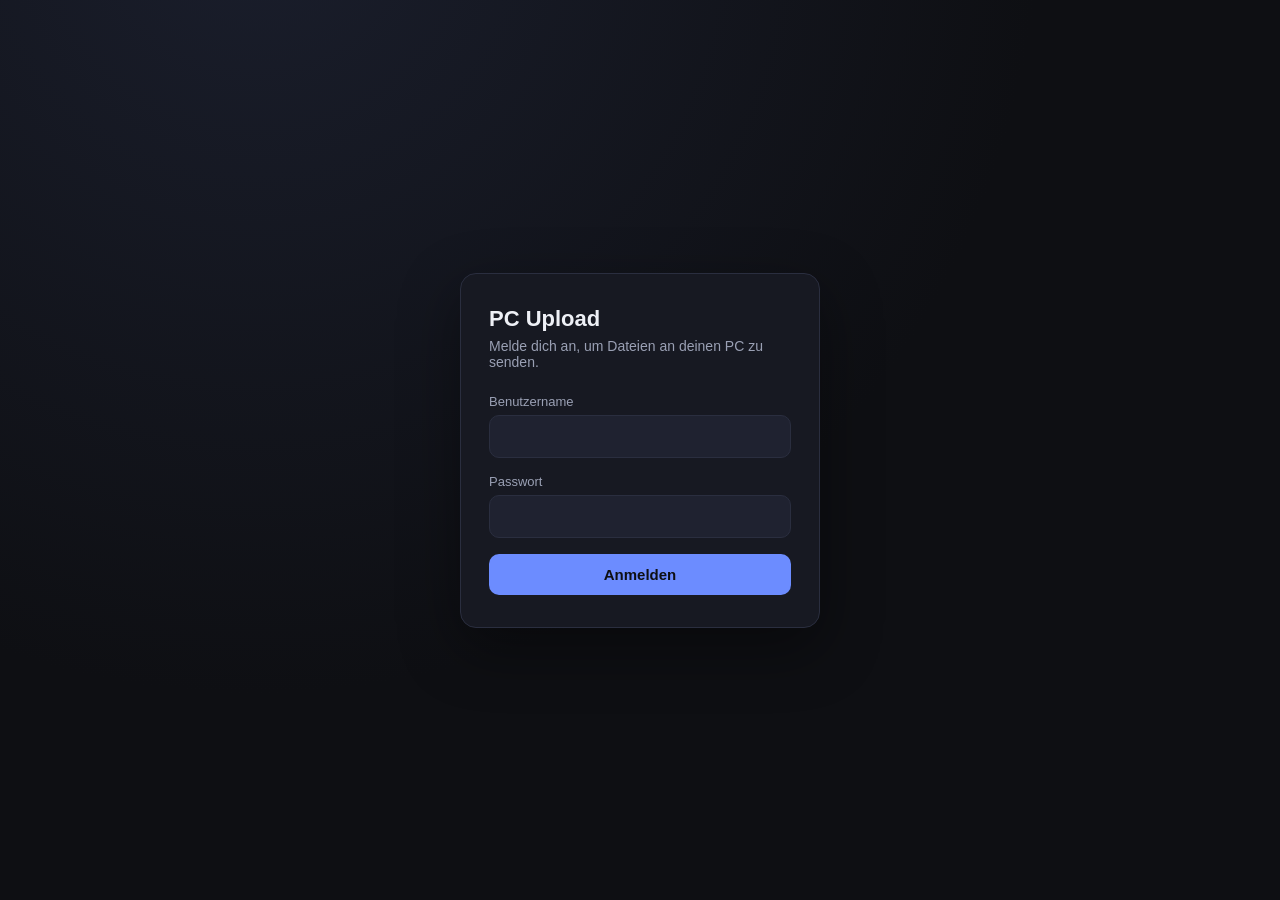
<file: docs/index.html>
<!DOCTYPE html>
<html lang="de">
<head>
<meta charset="UTF-8">
<meta name="viewport" content="width=device-width, initial-scale=1.0">
<title>PC Upload - Dashboard</title>
<link rel="stylesheet" href="style.css">
</head>
<body>
  <div class="container">
    <div class="topbar">
      <h1>📤 PC Upload</h1>
      <a href="#" class="logout-link" id="logoutBtn">Abmelden</a>
    </div>

    <div class="error-msg" id="errorMsg"></div>
    <div class="success-msg" id="successMsg"></div>

    <!-- PC Status -->
    <div class="card">
      <div class="status-row">
        <div class="status-dot offline" id="statusDot"></div>
        <div class="status-label">
          <span id="statusText">Wird geladen...</span>
          <small id="statusSub">&nbsp;</small>
        </div>
      </div>
      <div class="button-row">
        <button class="btn secondary" id="wakeBtn">PC aufwecken</button>
        <button class="btn secondary" id="shutdownBtn">Nach Übertragung herunterfahren</button>
      </div>
    </div>

    <!-- Upload -->
    <div class="card">
      <p class="section-title">Dateien senden</p>
      <div class="dropzone" id="dropzone">
        <div class="icon">📁</div>
        <div>Dateien hierher ziehen oder</div>
        <label class="big-btn" for="fileInput">Dateien auswählen</label>
        <input type="file" id="fileInput" multiple>
      </div>
      <div style="margin-top:16px;">
        <button class="btn full" id="sendBtn" disabled>An PC senden</button>
      </div>
    </div>

    <!-- Warteschlange -->
    <div class="card">
      <p class="section-title">Warteschlange</p>
      <div id="queueList">
        <div class="empty-hint">Noch keine Dateien ausgewählt.</div>
      </div>
    </div>

    <!-- Zuletzt uebertragen -->
    <div class="card">
      <p class="section-title">Zuletzt übertragen</p>
      <div id="completedList">
        <div class="empty-hint">Noch keine Übertragungen.</div>
      </div>
    </div>

    <!-- Testmodus -->
    <div class="card">
      <p class="section-title">Testmodus</p>
      <div class="test-list" id="testList"></div>
      <div style="margin-top:14px;">
        <button class="btn secondary full" id="runTestsBtn">Alle Tests ausführen</button>
      </div>
    </div>
  </div>

  <script src="config.js"></script>
  <script src="app.js"></script>
</body>
</html>
</file>
<file: docs/style.css>
:root {
  --bg: #0e0f13;
  --surface: #171922;
  --surface-2: #1f2230;
  --border: #2a2e3f;
  --text: #eef0f6;
  --text-dim: #9aa0b4;
  --accent: #6c8cff;
  --accent-2: #7ee6c5;
  --danger: #ff6b6b;
  --warning: #ffc257;
  --radius: 16px;
  --radius-sm: 10px;
  font-family: -apple-system, BlinkMacSystemFont, "Segoe UI", Roboto, Helvetica, Arial, sans-serif;
}

* { box-sizing: border-box; }

body {
  margin: 0;
  background: radial-gradient(circle at 20% -10%, #1a1e2c 0%, var(--bg) 55%);
  color: var(--text);
  min-height: 100vh;
}

.container {
  max-width: 880px;
  margin: 0 auto;
  padding: 20px 16px 60px;
}

/* ---------- Login ---------- */
.login-wrap {
  min-height: 100vh;
  display: flex;
  align-items: center;
  justify-content: center;
  padding: 20px;
}

.login-card {
  width: 100%;
  max-width: 360px;
  background: var(--surface);
  border: 1px solid var(--border);
  border-radius: var(--radius);
  padding: 32px 28px;
  box-shadow: 0 20px 60px rgba(0,0,0,0.4);
}

.login-card h1 {
  font-size: 22px;
  margin: 0 0 6px;
}

.login-card p.sub {
  color: var(--text-dim);
  margin: 0 0 24px;
  font-size: 14px;
}

label {
  display: block;
  font-size: 13px;
  color: var(--text-dim);
  margin-bottom: 6px;
}

input[type="text"], input[type="password"] {
  width: 100%;
  padding: 12px 14px;
  margin-bottom: 16px;
  background: var(--surface-2);
  border: 1px solid var(--border);
  border-radius: var(--radius-sm);
  color: var(--text);
  font-size: 15px;
}

input:focus { outline: 2px solid var(--accent); }

button {
  cursor: pointer;
  font-family: inherit;
}

.btn {
  border: none;
  border-radius: var(--radius-sm);
  padding: 12px 18px;
  font-size: 15px;
  font-weight: 600;
  background: var(--accent);
  color: #0e0f13;
  width: 100%;
  transition: transform 0.1s ease, opacity 0.2s ease;
}
.btn:active { transform: scale(0.98); }
.btn.secondary {
  background: var(--surface-2);
  color: var(--text);
  border: 1px solid var(--border);
}
.btn.danger { background: var(--danger); color: #1a0000; }
.btn:disabled { opacity: 0.5; cursor: not-allowed; }

.error-msg {
  background: rgba(255,107,107,0.12);
  border: 1px solid rgba(255,107,107,0.4);
  color: var(--danger);
  padding: 10px 14px;
  border-radius: var(--radius-sm);
  font-size: 14px;
  margin-bottom: 14px;
  display: none;
}
.error-msg.show { display: block; }

.success-msg {
  background: rgba(126,230,197,0.12);
  border: 1px solid rgba(126,230,197,0.4);
  color: var(--accent-2);
  padding: 10px 14px;
  border-radius: var(--radius-sm);
  font-size: 14px;
  margin-bottom: 14px;
  display: none;
}
.success-msg.show { display: block; }

/* ---------- Dashboard ---------- */
.topbar {
  display: flex;
  align-items: center;
  justify-content: space-between;
  margin-bottom: 20px;
}
.topbar h1 { font-size: 20px; margin: 0; }
.logout-link {
  color: var(--text-dim);
  font-size: 13px;
  text-decoration: none;
  border: 1px solid var(--border);
  padding: 8px 12px;
  border-radius: var(--radius-sm);
}

.card {
  background: var(--surface);
  border: 1px solid var(--border);
  border-radius: var(--radius);
  padding: 20px;
  margin-bottom: 16px;
}

.status-row {
  display: flex;
  align-items: center;
  gap: 12px;
  margin-bottom: 16px;
}

.status-dot {
  width: 12px;
  height: 12px;
  border-radius: 50%;
  background: var(--text-dim);
  box-shadow: 0 0 0 4px rgba(255,255,255,0.04);
}
.status-dot.offline { background: var(--text-dim); }
.status-dot.starting { background: var(--warning); animation: pulse 1.2s infinite; }
.status-dot.online { background: var(--accent-2); }
.status-dot.transferring { background: var(--accent); animation: pulse 1.2s infinite; }
.status-dot.done { background: var(--accent-2); }

@keyframes pulse {
  0% { box-shadow: 0 0 0 0 rgba(255,255,255,0.25); }
  100% { box-shadow: 0 0 0 10px rgba(255,255,255,0); }
}

.status-label { font-weight: 600; font-size: 15px; }
.status-label small { display: block; font-weight: 400; color: var(--text-dim); font-size: 12px; }

.button-row {
  display: grid;
  grid-template-columns: 1fr 1fr;
  gap: 10px;
}
.button-row .btn.full { grid-column: 1 / -1; }

.dropzone {
  border: 2px dashed var(--border);
  border-radius: var(--radius);
  padding: 36px 20px;
  text-align: center;
  color: var(--text-dim);
  cursor: pointer;
  transition: border-color 0.2s, background 0.2s;
}
.dropzone.dragover {
  border-color: var(--accent);
  background: rgba(108,140,255,0.06);
}
.dropzone .icon { font-size: 34px; margin-bottom: 8px; }
.dropzone .big-btn {
  margin-top: 14px;
  display: inline-block;
  background: var(--accent);
  color: #0e0f13;
  padding: 12px 22px;
  border-radius: var(--radius-sm);
  font-weight: 600;
  font-size: 15px;
}

#fileInput { display: none; }

.section-title {
  font-size: 14px;
  text-transform: uppercase;
  letter-spacing: 0.06em;
  color: var(--text-dim);
  margin: 0 0 12px;
}

.file-item {
  display: flex;
  align-items: center;
  gap: 12px;
  padding: 12px 0;
  border-bottom: 1px solid var(--border);
}
.file-item:last-child { border-bottom: none; }
.file-icon {
  width: 38px; height: 38px;
  border-radius: 10px;
  background: var(--surface-2);
  display: flex; align-items: center; justify-content: center;
  font-size: 18px;
  flex-shrink: 0;
}
.file-meta { flex: 1; min-width: 0; }
.file-name { font-size: 14px; font-weight: 500; overflow: hidden; text-overflow: ellipsis; white-space: nowrap; }
.file-size { font-size: 12px; color: var(--text-dim); }

.progress-track {
  height: 6px;
  background: var(--surface-2);
  border-radius: 4px;
  overflow: hidden;
  margin-top: 6px;
}
.progress-fill {
  height: 100%;
  background: linear-gradient(90deg, var(--accent), var(--accent-2));
  width: 0%;
  transition: width 0.2s ease;
}

.file-status {
  font-size: 12px;
  color: var(--text-dim);
  white-space: nowrap;
}
.file-status.done { color: var(--accent-2); }
.file-status.error { color: var(--danger); }

.empty-hint {
  color: var(--text-dim);
  font-size: 13px;
  text-align: center;
  padding: 12px 0;
}

.test-list { display: flex; flex-direction: column; gap: 10px; }
.test-item {
  display: flex; align-items: center; justify-content: space-between;
  padding: 10px 14px;
  background: var(--surface-2);
  border-radius: var(--radius-sm);
  font-size: 14px;
}
.test-badge {
  font-size: 12px;
  padding: 3px 10px;
  border-radius: 20px;
  background: var(--border);
  color: var(--text-dim);
}
.test-badge.ok { background: rgba(126,230,197,0.15); color: var(--accent-2); }
.test-badge.fail { background: rgba(255,107,107,0.15); color: var(--danger); }
.test-badge.running { background: rgba(255,194,87,0.15); color: var(--warning); }
</file>
